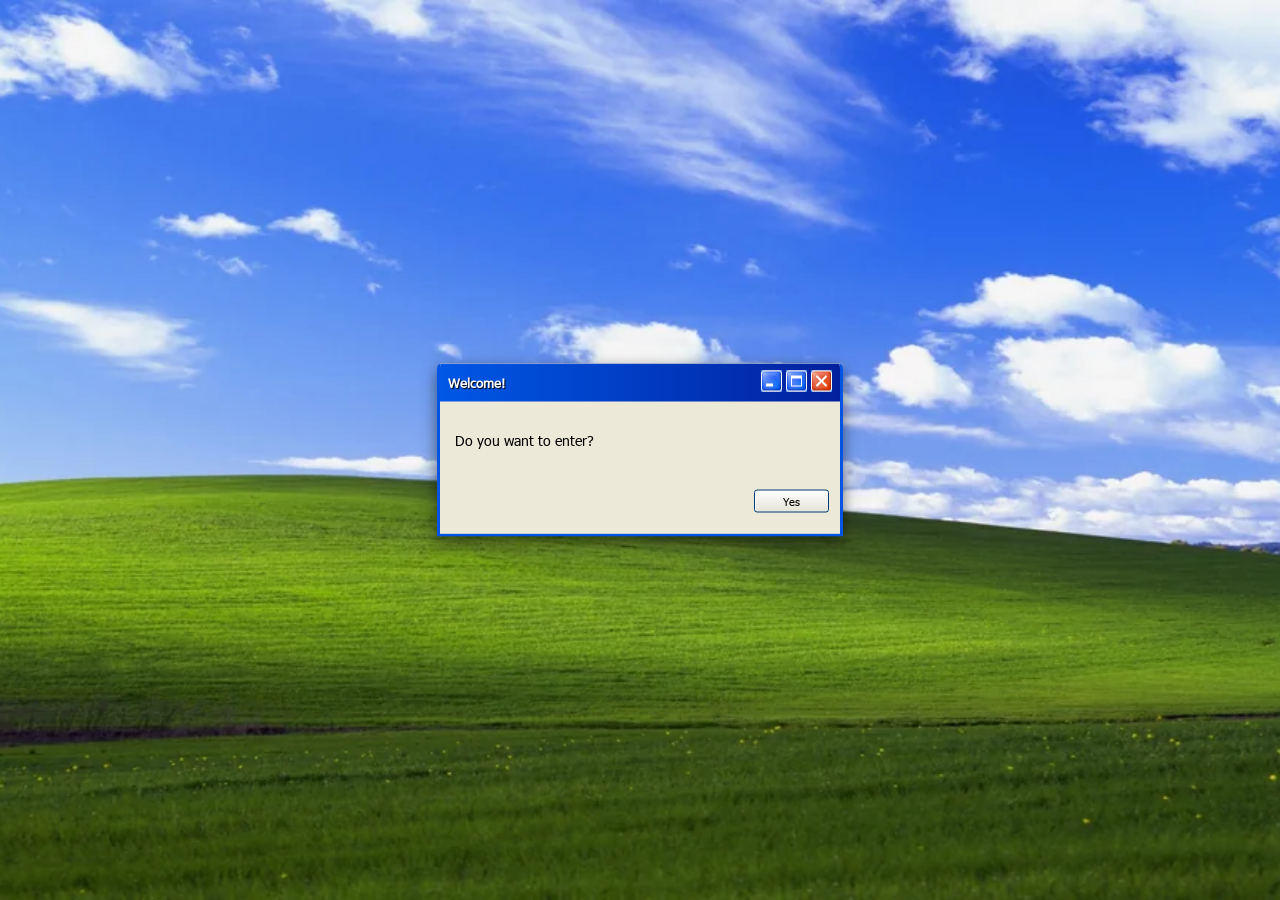
<file: Index.html>
<!DOCTYPE html>
<html>
    <head>
        <link rel="stylesheet" href="WelcomeStyle.css">
    </head>
    <body>
        <div class="Welcome">
            <div class="TitleBar">
                <div class="Text">Welcome!</div>
                <div class="Buttons">
                    <button class="TaskbarButton XP-Min" aria-label="Minimize"></button>
                    <button class="TaskbarButton XP-Window" aria-label="Windowize"></button>
                    <button class="TaskbarButton XP-Close" aria-label="Closeize"></button>
                </div>
            </div> 
            <div class="TextField"> <p>Do you want to enter?</p></div>
            <div class="YES"> <button onclick="window.location.href='State.html';" class="SelectButton" aria-label="Yes">Yes</button></div>
        </div>
    </body>
</html>
</file>
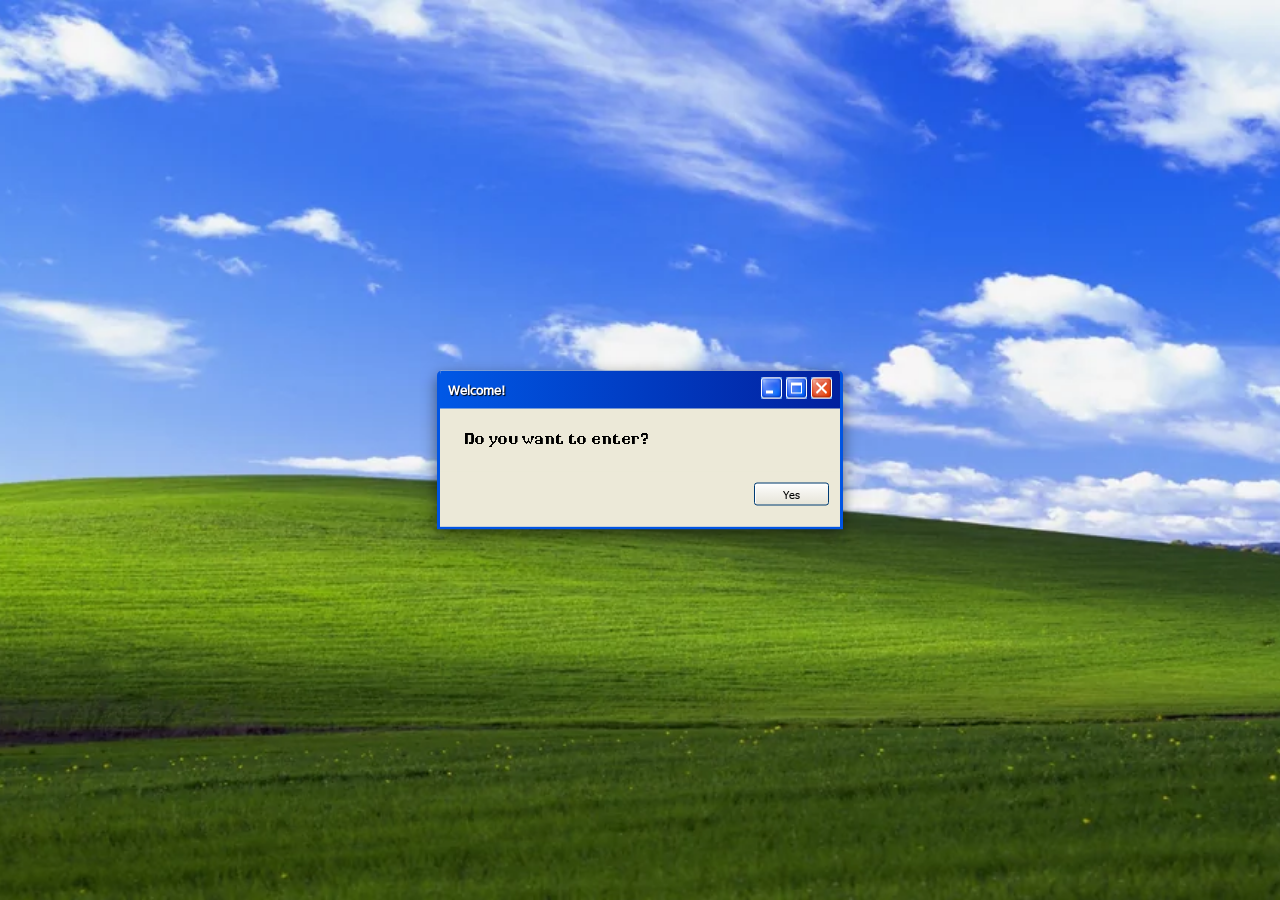
<file: index.html>
<!DOCTYPE html>
<html>
    <head>
        <link rel="stylesheet" href="WelcomeStyle.css">
        <link rel="stylesheet" href="MainStyle.css">
    </head>
    <body>
        <div class="Welcome">
            <div class="TitleBar">
                <div class="Text">Welcome!</div>
                <div class="Buttons">
                    <button class="TaskbarButton XP-Min" aria-label="Minimize"></button>
                    <button class="TaskbarButton XP-Window" aria-label="Windowize"></button>
                    <button class="TaskbarButton XP-Close" aria-label="Closeize"></button>
                </div>
            </div> 
            <div class="TextField"> <p>Do you want to enter?</p></div>
            <div class="YES"> <button onclick="window.location.href='State.html';" class="SelectButton" aria-label="Yes">Yes</button></div>
        </div>
    </body>
</html>
</file>
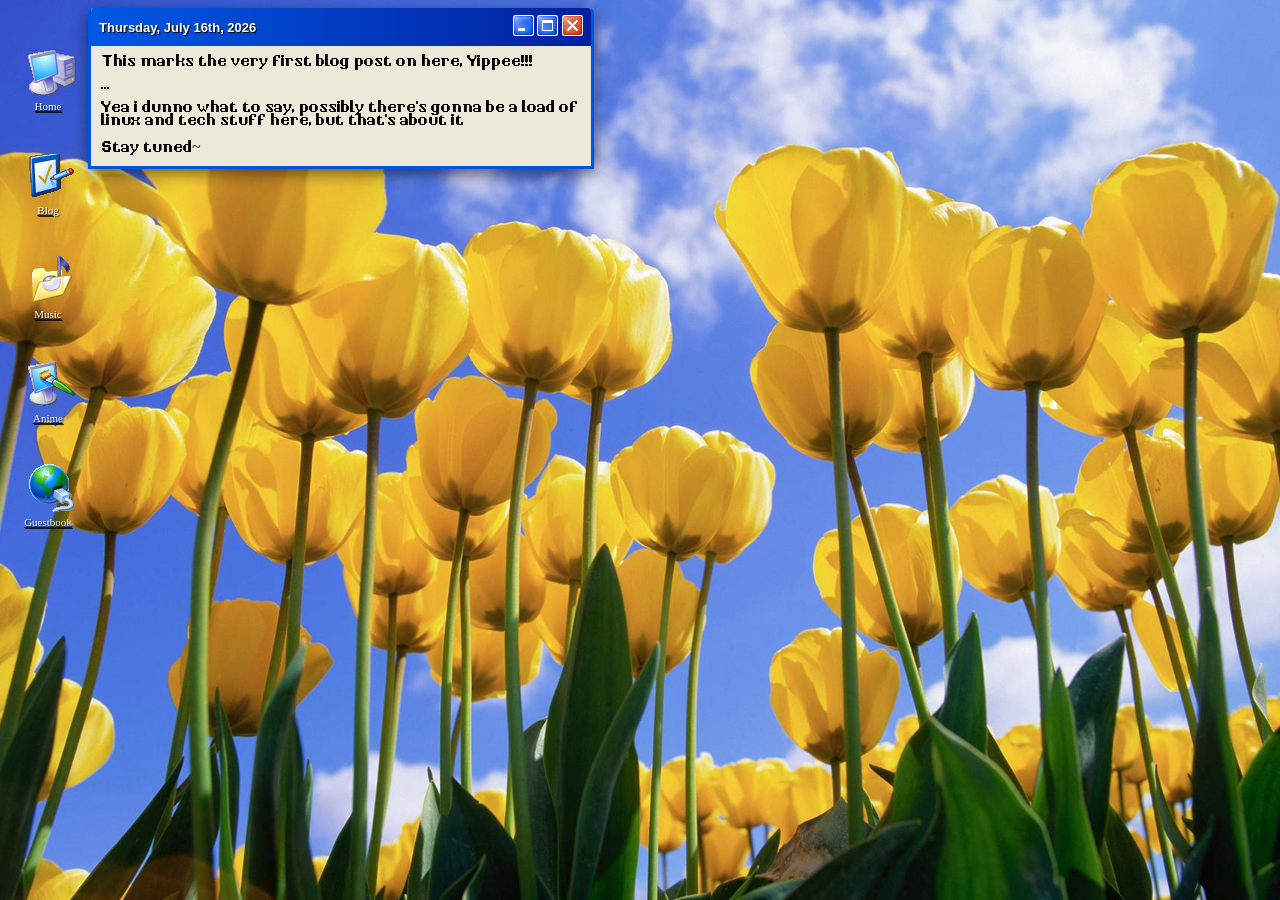
<file: Blog.html>
<!DOCTYPE html>
<head>
    <link rel="stylesheet" href="MainStyle.css">
</head>
<body style="background-image: url(WinXp/Backgrounds/Tulips.png);">
    <nav>
        <div class="DesktopIcons">
        <a href="State.html">
          <div class="Container">
            <div class="Desktop XP-Home"></div>
            <p> Home </p>
          </div>
        </a>
        </a>
        <a href="Blog.html">
          <div class="Container">
            <div class="Desktop XP-Blog"></div>
            <p> Blog </p>
          </div>
        </a>
        <a href="Music.html">
          <div class="Container">
            <div class="Desktop XP-Music"></div>
            <p> Music </p>
          </div>
        </a>
        <a href="Weabo.html">
          <div class="Container">
            <div class="Desktop XP-Anime"></div>
            <p> Anime </p>
          </div>
        </a>
        <a href="Guests.html">
          <div class="Container">
            <div class="Desktop XP-Guestbook"></div>
            <p> Guestbook </p>
          </div>
        </a>
        </div>
    </nav>
    <main>
      <div class="Window">
            <div class="TitleBar">
                <div class="Text">Thursday, July 16th, 2026</div>
                <div class="Buttons">
                    <button class="TaskbarButton XP-Min" aria-label="Minimize"></button>
                    <button class="TaskbarButton XP-Window" aria-label="Windowize"></button>
                    <button class="TaskbarButton XP-Close" aria-label="Closeize"></button>
                </div> 
            </div> 
            <div class="TextField"> 
              <p> This marks the very first blog post on here, Yippee!!! </p>
              <p> ... </p>
              <p> Yea i dunno what to say, possibly there's gonna be a load of linux and tech stuff here, but that's about it </p>
              <p> Stay tuned~ </p>
           </div>
      </div>
    </main>
</body>
</file>
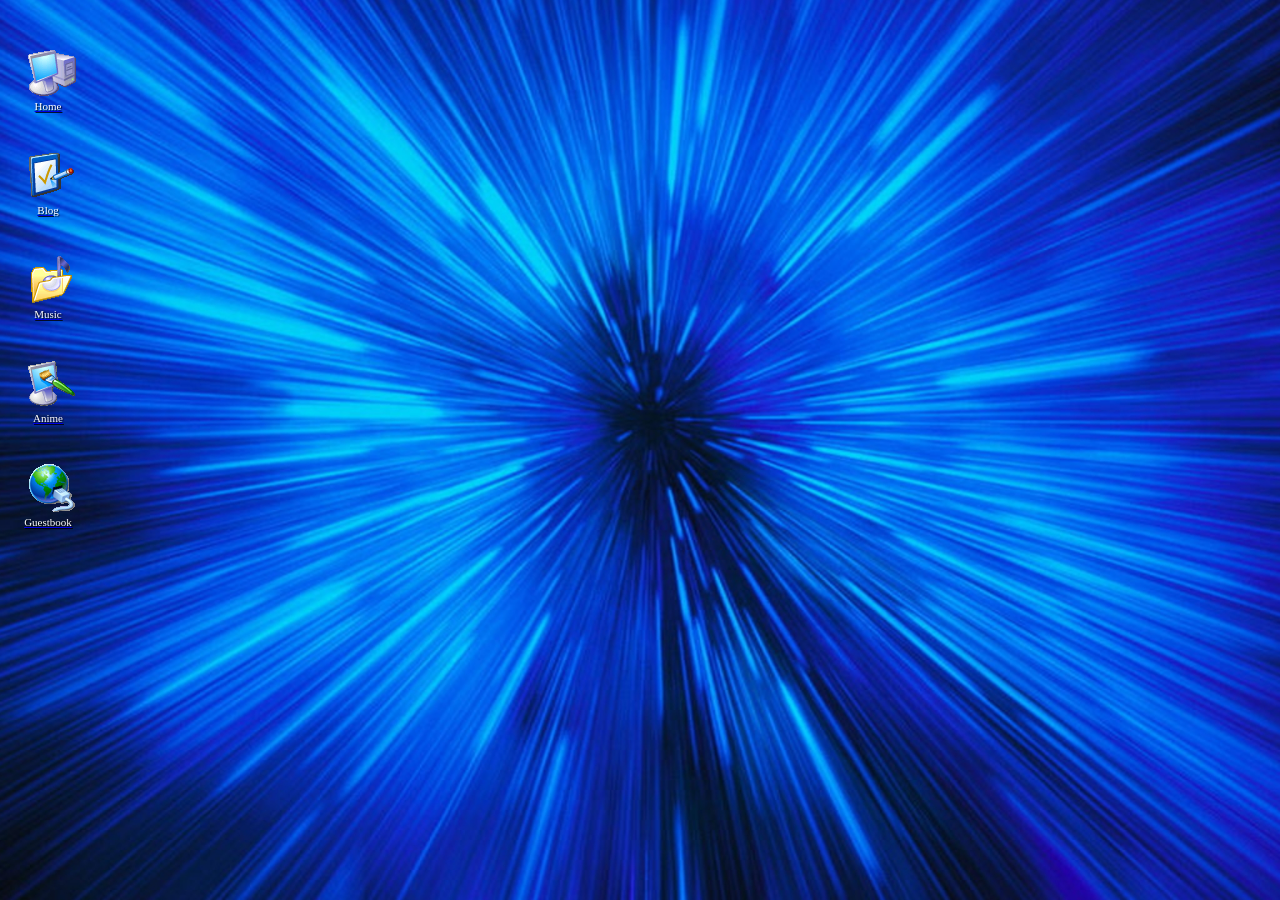
<file: Guests.html>
<!DOCTYPE html>
<head>
    <link rel="stylesheet" href="MainStyle.css">
</head>
<body style="background-image: url(WinXp/Backgrounds/Vortec_space.png);">
    <nav>
        <div class="DesktopIcons">
        <a href="State.html">
          <div class="Container">
            <div class="Desktop XP-Home"></div>
            <p> Home </p>
          </div>
        </a>
        </a>
        <a href="Blog.html">
          <div class="Container">
            <div class="Desktop XP-Blog"></div>
            <p> Blog </p>
          </div>
        </a>
        <a href="Music.html">
          <div class="Container">
            <div class="Desktop XP-Music"></div>
            <p> Music </p>
          </div>
        </a>
        <a href="Weabo.html">
          <div class="Container">
            <div class="Desktop XP-Anime"></div>
            <p> Anime </p>
          </div>
        </a>
        <a href="Guests.html">
          <div class="Container">
            <div class="Desktop XP-Guestbook"></div>
            <p> Guestbook </p>
          </div>
        </a>
        </div>
    </nav>
</body>
</file>
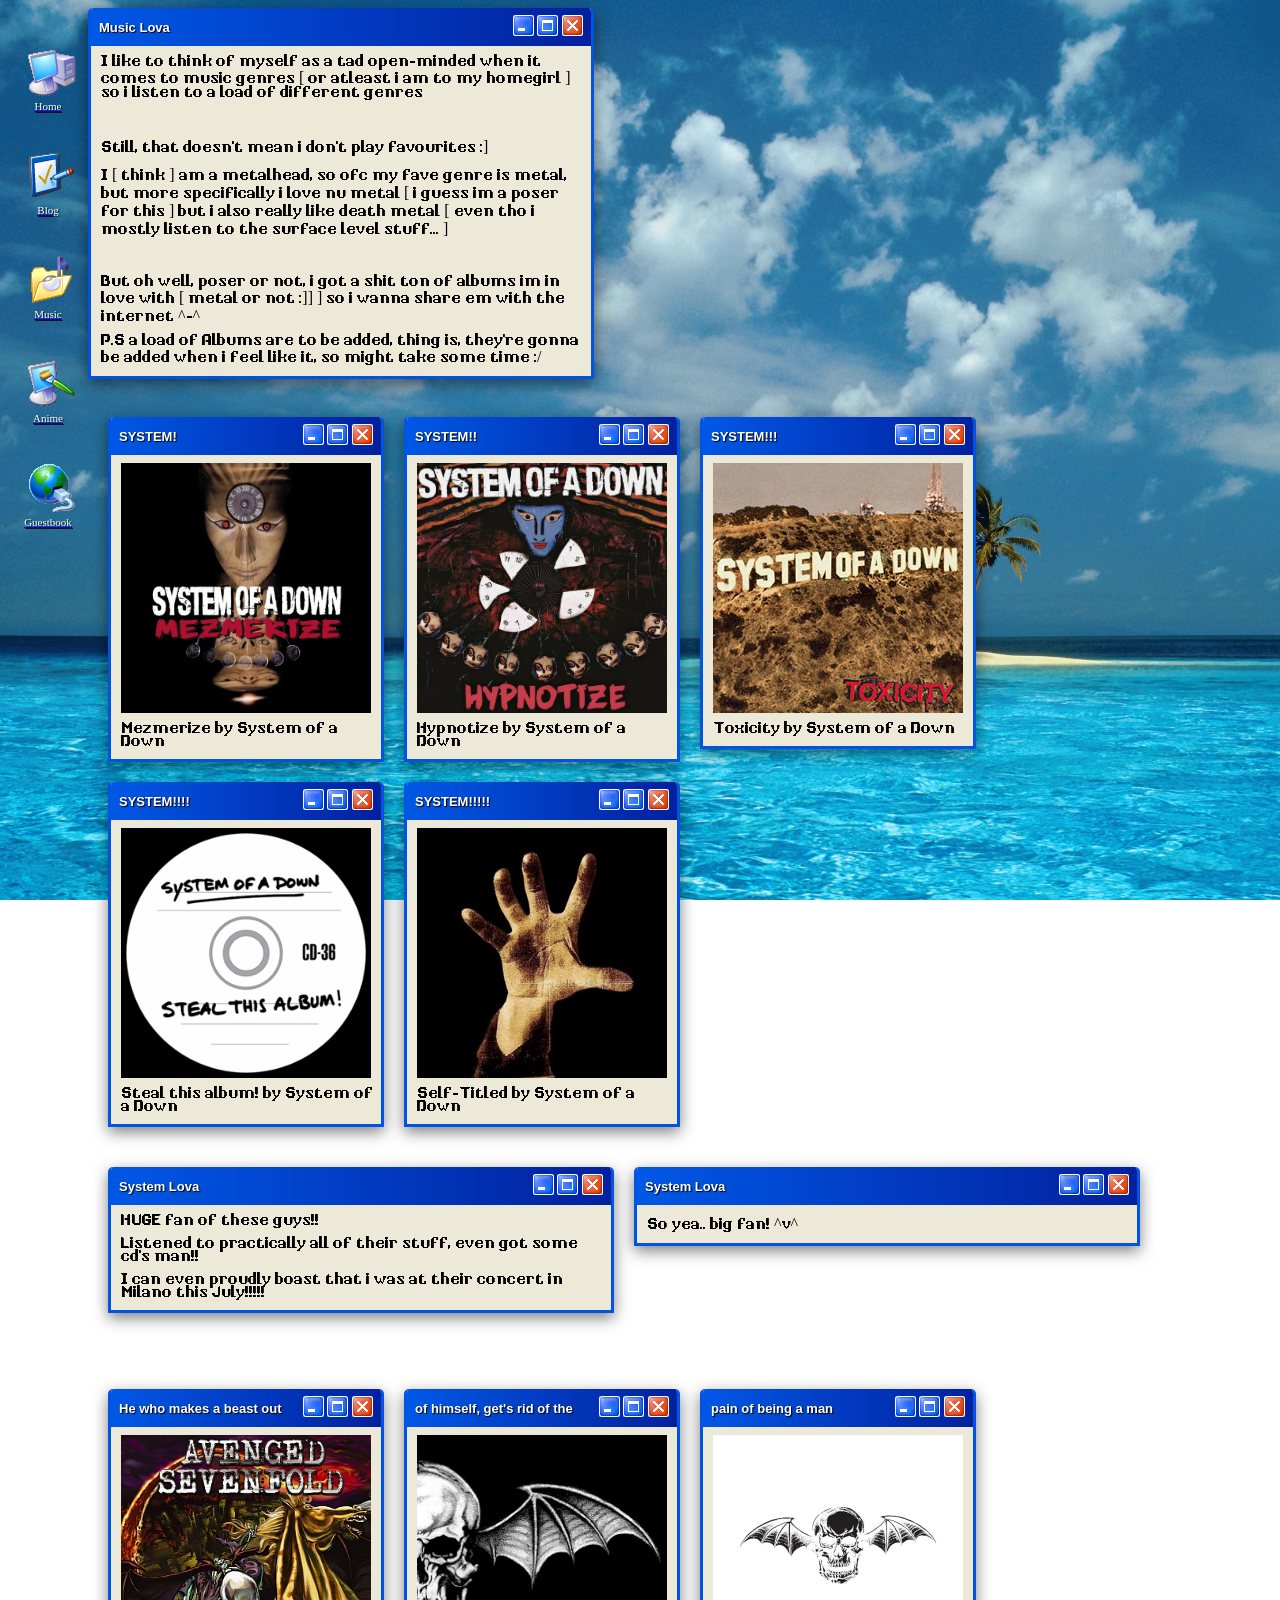
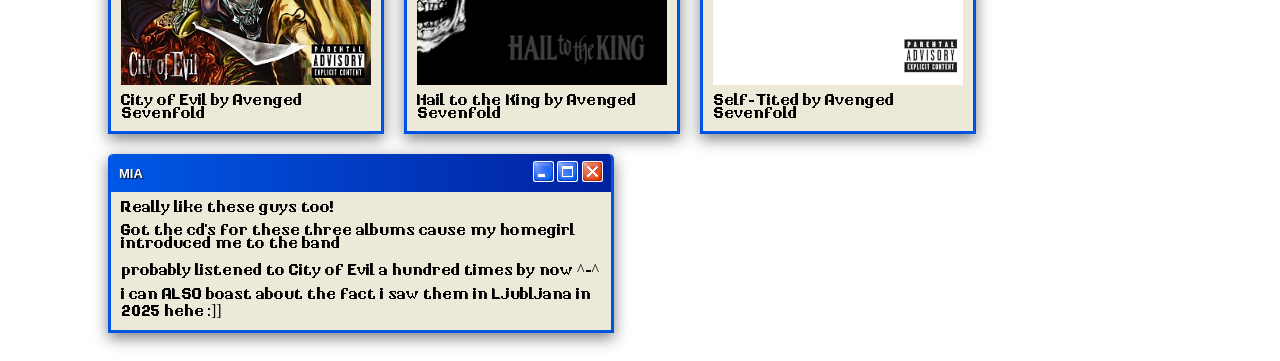
<file: Music.html>
<!DOCTYPE html>
<head>
    <link rel="stylesheet" href="MainStyle.css">
</head>
<body style="background-image: url(WinXp/Backgrounds/Azul.png);">
    <nav>
        <div class="DesktopIcons">
        <a href="State.html">
          <div class="Container">
            <div class="Desktop XP-Home"></div>
            <p> Home </p>
          </div>
        </a>
        </a>
        <a href="Blog.html">
          <div class="Container">
            <div class="Desktop XP-Blog"></div>
            <p> Blog </p>
          </div>
        </a>
        <a href="Music.html">
          <div class="Container">
            <div class="Desktop XP-Music"></div>
            <p> Music </p>
          </div>
        </a>
        <a href="Weabo.html">
          <div class="Container">
            <div class="Desktop XP-Anime"></div>
            <p> Anime </p>
          </div>
        </a>
        <a href="Guests.html">
          <div class="Container">
            <div class="Desktop XP-Guestbook"></div>
            <p> Guestbook </p>
          </div>
        </a>
        </div>
    </nav>
    <main>
      <div class="Window">
            <div class="TitleBar">
                <div class="Text">Music Lova</div>
                <div class="Buttons">
                    <button class="TaskbarButton XP-Min" aria-label="Minimize"></button>
                    <button class="TaskbarButton XP-Window" aria-label="Windowize"></button>
                    <button class="TaskbarButton XP-Close" aria-label="Closeize"></button>
                </div> 
            </div> 
            <div class="TextField"> <p> I like to think of myself as a tad open-minded when it comes to music genres [ or atleast i am to my homegirl ] so i listen to a load of different genres </p> <br>
              <p> Still, that doesn't mean i don't play favourites :] </p>
              <p> I [ think ] am a metalhead, so ofc my fave genre is metal, but more specifically i love nu metal [ i guess im a poser for this ] but i also really like death metal [ even tho i mostly listen to the surface level stuff... ]</p><br>
              <p> But oh well, poser or not, i got a shit ton of albums im in love with [ metal or not :]] ] so i wanna share em with the internet ^-^ </p>
              <p> P.S a load of Albums are to be added, thing is, they're gonna be added when i feel like it, so might take some time :/</p>
           </div>
      </div>
      <br>
    <div class="AlbumContainer">
      <div class="Window Album">
            <div class="TitleBar">
                <div class="Text">SYSTEM!</div>
                <div class="Buttons">
                    <button class="TaskbarButton XP-Min" aria-label="Minimize"></button>
                    <button class="TaskbarButton XP-Window" aria-label="Windowize"></button>
                    <button class="TaskbarButton XP-Close" aria-label="Closeize"></button>
                </div> 
            </div> 
            <div class="AlbumImage Mez"></div>
            <div class="TextField"><p> Mezmerize by System of a Down </p></div>
      </div>
      <div class="Window Album">
            <div class="TitleBar">
                <div class="Text">SYSTEM!!</div>
                <div class="Buttons">
                    <button class="TaskbarButton XP-Min" aria-label="Minimize"></button>
                    <button class="TaskbarButton XP-Window" aria-label="Windowize"></button>
                    <button class="TaskbarButton XP-Close" aria-label="Closeize"></button>
                </div> 
            </div> 
            <div class="AlbumImage Hyp"></div>
            <div class="TextField"><p> Hypnotize by System of a Down </p></div>
      </div>
      <div class="Window Album">
            <div class="TitleBar">
                <div class="Text">SYSTEM!!!</div>
                <div class="Buttons">
                    <button class="TaskbarButton XP-Min" aria-label="Minimize"></button>
                    <button class="TaskbarButton XP-Window" aria-label="Windowize"></button>
                    <button class="TaskbarButton XP-Close" aria-label="Closeize"></button>
                </div> 
            </div> 
            <div class="AlbumImage Tox"></div>
            <div class="TextField"><p> Toxicity by System of a Down </p></div>
      </div>
      <div class="Window Album">
            <div class="TitleBar">
                <div class="Text">SYSTEM!!!!</div>
                <div class="Buttons">
                    <button class="TaskbarButton XP-Min" aria-label="Minimize"></button>
                    <button class="TaskbarButton XP-Window" aria-label="Windowize"></button>
                    <button class="TaskbarButton XP-Close" aria-label="Closeize"></button>
                </div> 
            </div> 
            <div class="AlbumImage Sta"></div>
            <div class="TextField"><p> Steal this album! by System of a Down </p></div>
      </div>
      <div class="Window Album">
            <div class="TitleBar">
                <div class="Text">SYSTEM!!!!!</div>
                <div class="Buttons">
                    <button class="TaskbarButton XP-Min" aria-label="Minimize"></button>
                    <button class="TaskbarButton XP-Window" aria-label="Windowize"></button>
                    <button class="TaskbarButton XP-Close" aria-label="Closeize"></button>
                </div> 
            </div> 
            <div class="AlbumImage Sys"></div>
            <div class="TextField"><p> Self-Titled by System of a Down </p></div>
      </div>
    </div>
    <div class="AlbumContainer">
      <div class="Window">
            <div class="TitleBar">
                <div class="Text">System Lova</div>
                <div class="Buttons">
                    <button class="TaskbarButton XP-Min" aria-label="Minimize"></button>
                    <button class="TaskbarButton XP-Window" aria-label="Windowize"></button>
                    <button class="TaskbarButton XP-Close" aria-label="Closeize"></button>
                </div> 
            </div> 
            <div class="TextField"> <p> HUGE fan of these guys!!</p>
              <p> Listened to practically all of their stuff, even got some cd's man!! </p>
              <p> I can even proudly boast that i was at their concert in Milano this July!!!!!</p>
           </div>
      </div>
      <div class="Window">
            <div class="TitleBar">
                <div class="Text">System Lova</div>
                <div class="Buttons">
                    <button class="TaskbarButton XP-Min" aria-label="Minimize"></button>
                    <button class="TaskbarButton XP-Window" aria-label="Windowize"></button>
                    <button class="TaskbarButton XP-Close" aria-label="Closeize"></button>
                </div> 
            </div> 
            <div class="TextField"> <p> So yea.. big fan! ^v^ </p>
           </div>
      </div>
    </div>
    <br> <br>
    <div class="AlbumContainer">
      <div class="Window Album">
            <div class="TitleBar">
                <div class="Text">He who makes a beast out</div>
                <div class="Buttons">
                    <button class="TaskbarButton XP-Min" aria-label="Minimize"></button>
                    <button class="TaskbarButton XP-Window" aria-label="Windowize"></button>
                    <button class="TaskbarButton XP-Close" aria-label="Closeize"></button>
                </div> 
            </div> 
            <div class="AlbumImage Coe"></div>
            <div class="TextField"><p> City of Evil by Avenged Sevenfold</p></div>
      </div>
      <div class="Window Album">
            <div class="TitleBar">
                <div class="Text">of himself, get's rid of the </div>
                <div class="Buttons">
                    <button class="TaskbarButton XP-Min" aria-label="Minimize"></button>
                    <button class="TaskbarButton XP-Window" aria-label="Windowize"></button>
                    <button class="TaskbarButton XP-Close" aria-label="Closeize"></button>
                </div> 
            </div> 
            <div class="AlbumImage Htk"></div>
            <div class="TextField"><p> Hail to the King by Avenged Sevenfold</p></div>
      </div>
      <div class="Window Album">
            <div class="TitleBar">
                <div class="Text">pain of being a man</div>
                <div class="Buttons">
                    <button class="TaskbarButton XP-Min" aria-label="Minimize"></button>
                    <button class="TaskbarButton XP-Window" aria-label="Windowize"></button>
                    <button class="TaskbarButton XP-Close" aria-label="Closeize"></button>
                </div> 
            </div> 
            <div class="AlbumImage Ax7"></div>
            <div class="TextField"><p> Self-Tited by Avenged Sevenfold</p></div>
      </div>
            <div class="Window">
            <div class="TitleBar">
                <div class="Text"> MIA </div>
                <div class="Buttons">
                    <button class="TaskbarButton XP-Min" aria-label="Minimize"></button>
                    <button class="TaskbarButton XP-Window" aria-label="Windowize"></button>
                    <button class="TaskbarButton XP-Close" aria-label="Closeize"></button>
                </div> 
            </div> 
            <div class="TextField"> <p> Really like these guys too! </p>
              <p> Got the cd's for these three albums cause my homegirl introduced me to the band </p>
              <p> probably listened to City of Evil a hundred times by now ^-^ </p>
              <p> i can ALSO boast about the fact i saw them in Ljubljana in 2025 hehe :]] </p>
           </div>
      </div>
    </div>
    </main>
</body>
</file>
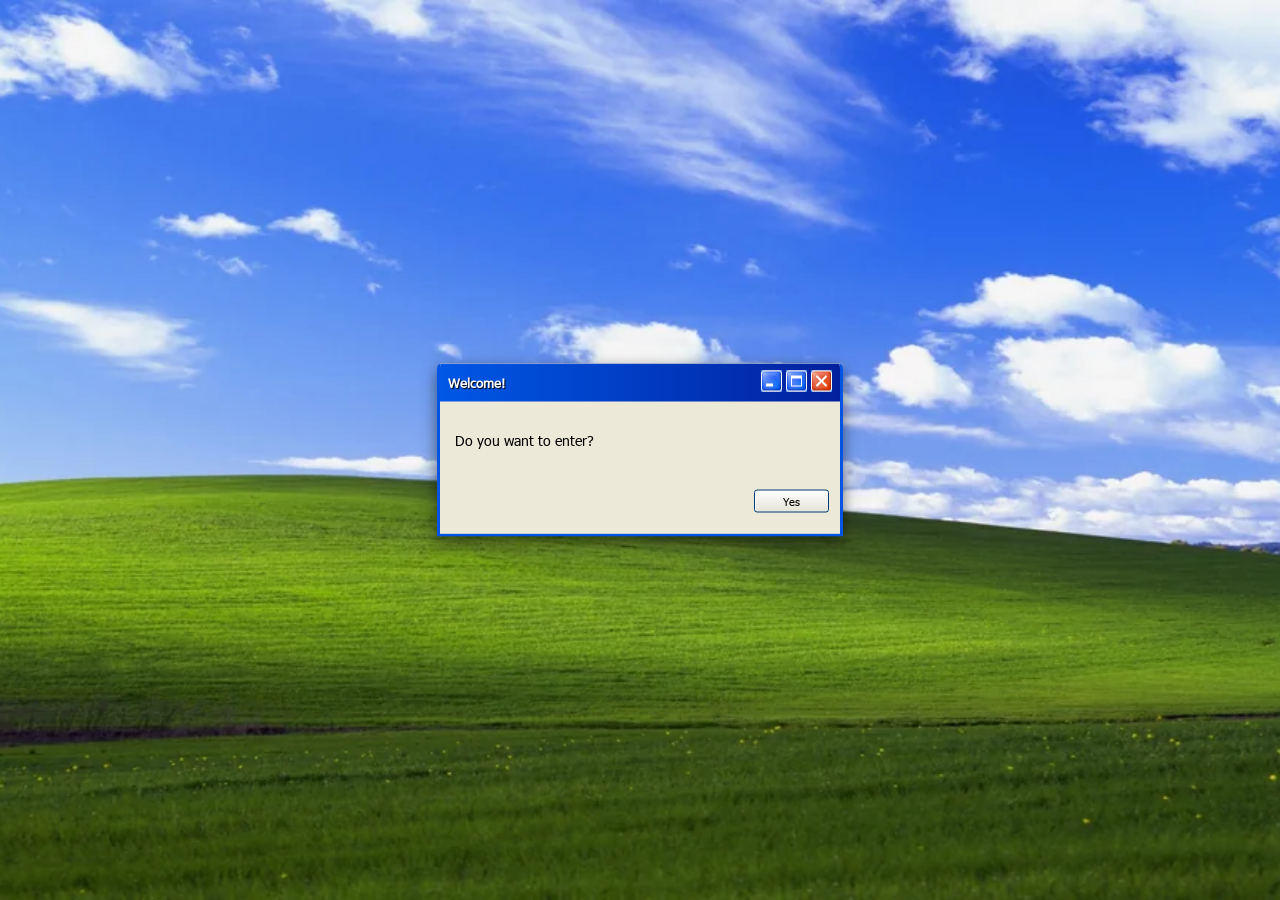
<file: Quantum.html>
<!DOCTYPE html>
<html>
    <head>
        <link rel="stylesheet" href="WelcomeStyle.css">
    </head>
    <body>
        <div class="Welcome">
            <div class="TitleBar">
                <div class="Text">Welcome!</div>
                <div class="Buttons">
                    <button class="TaskbarButton XP-Min" aria-label="Minimize"></button>
                    <button class="TaskbarButton XP-Window" aria-label="Windowize"></button>
                    <button class="TaskbarButton XP-Close" aria-label="Closeize"></button>
                </div>
            </div> 
            <div class="TextField"> <p>Do you want to enter?</p></div>
            <div class="YES"> <button onclick="window.location.href='State.html';" class="SelectButton" aria-label="Yes">Yes</button></div>
        </div>
    </body>
</html>
</file>
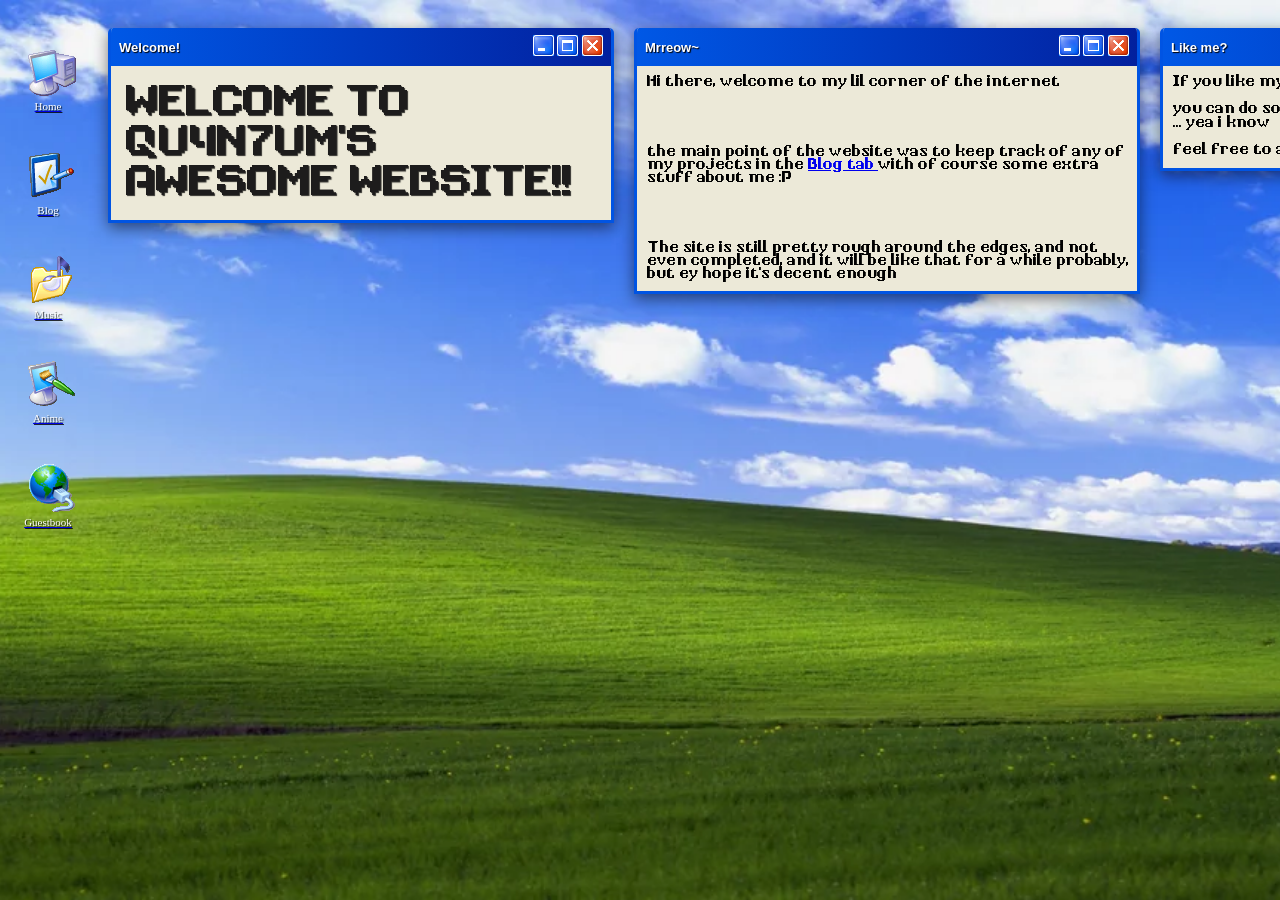
<file: State.html>
<!DOCTYPE html>
<head>
    <link rel="stylesheet" href="MainStyle.css">
</head>

<body style="background-image: url(WinXp/Backgrounds/BlissBeauty4k.png);">
    <nav>
        <div class="DesktopIcons">
        <a href="State.html">
          <div class="Container">
            <div class="Desktop XP-Home"></div>
            <p> Home </p>
          </div>
        </a>
        <a href="Blog.html">
          <div class="Container">
            <div class="Desktop XP-Blog"></div>
            <p> Blog </p>
          </div>
        </a>
        <a href="Music.html">
          <div class="Container">
            <div class="Desktop XP-Music"></div>
            <p> Music </p>
          </div>
        </a>
        <a href="Weabo.html">
          <div class="Container">
            <div class="Desktop XP-Anime"></div>
            <p> Anime </p>
          </div>
        </a>
        <a href="Guests.html">
          <div class="Container">
            <div class="Desktop XP-Guestbook"></div>
            <p> Guestbook </p>
          </div>
        </a>
        </div>
    </nav>
    <main class="TempTxt">
        <div class="Window">
            <div class="TitleBar">
                <div class="Text">Welcome!</div>
                <div class="Buttons">
                    <button class="TaskbarButton XP-Min" aria-label="Minimize"></button>
                    <button class="TaskbarButton XP-Window" aria-label="Windowize"></button>
                    <button class="TaskbarButton XP-Close" aria-label="Closeize"></button>
                </div> 
            </div> 
            <div class="TitleTextField"> <p>WELCOME TO QU4N7UM'S AWESOME WEBSITE!!</p></div>
        </div>
        <div class="Window">
            <div class="TitleBar">
                <div class="Text">Mrreow~</div>
                <div class="Buttons">
                    <button class="TaskbarButton XP-Min" aria-label="Minimize"></button>
                    <button class="TaskbarButton XP-Window" aria-label="Windowize"></button>
                    <button class="TaskbarButton XP-Close" aria-label="Closeize"></button>
                </div> 
            </div> 
            <div class="TextField"> <p> Hi there, welcome to my lil corner of the internet </p> <br>
            <p> the main point of the website was to keep track of any of my projects in the <a href="Blog.html"> Blog tab </a> with of course some extra stuff about me :P </p> <br>
          <p> The site is still pretty rough around the edges, and not even completed, and it will be like that for a while probably, but ey hope it's decent enough </p></div>
        </div>
        <div class="Window">
            <div class="TitleBar">
                <div class="Text">Like me?</div>
                <div class="Buttons">
                    <button class="TaskbarButton XP-Min" aria-label="Minimize"></button>
                    <button class="TaskbarButton XP-Window" aria-label="Windowize"></button>
                    <button class="TaskbarButton XP-Close" aria-label="Closeize"></button>
                </div> 
            </div> 
            <div class="TextField"> <p> If you like my stuff and wanna talk with me maybe... </p> 
              <p> you can do so [ i suppose ] via discord -> windows.xp.enjoyer ... yea i know </p> 
              <p> feel free to add me, im talkative if you want me to be! ^~^</p>
           </div>
      </div>
    </main>
</body>
</file>
<file: WelcomeStyle.css>
@font-face {
    font-family: Tahoma;
    src: url(tahoma.ttf);
}

body {
    background-image: url("BlissBeauty4k.png"); 
    background-size: cover;
    background-position: center;
    background-repeat: no-repeat;
    image-rendering: auto;
    background-attachment: fixed;
}

.Welcome {
    position: absolute;
    top: 50%;
    left: 50%;
    transform: translate(-50%, -50%);

    width: 400px;
    background-color: #ece9d8;
    font-family: 'Tahoma', sans-serif;

    border: 3px solid #0054e3; 
    border-top: none; 
    border-radius: 5px 5px 0 0;

    box-shadow: 0 5px 15px rgba(0,0,0,0.5);
    padding: 0;
    overflow: hidden;
}

.TitleBar {
  background: linear-gradient(to right, #0058e6, #02209e);
  color: white;
  padding: 4px 8px;
  display: flex;
  justify-content: space-between;
  align-items: center;
  font-weight: bold;
  font-size: 13px;
  text-shadow: 1px 1px 1px #000;
  height: 30px;
  border-radius: 2px 2px 0 0;
}

.TaskbarButton {
  width: 21px;
  height: 21px;
  border: none;
  background-image: url('WinXp/Frame/UI\ Theme.png');
  background-repeat: no-repeat;
  cursor: pointer;
  padding: 0;
}

.XP-Min {
    background-position: -375px -236px;
}

.XP-Window {
    background-position: -399px -236px;
}

.XP-Close {
    background-position: -447px -236px;
}


.XP-Min:hover {
    background-position: -375px -257px;
}

.XP-Window:hover {
    background-position: -399px -257px;
}

.XP-Close:hover {
    background-position: -447px -257px;
}


.XP-Min:active {
    background-position: -375px -278px;
}

.XP-Window:active {
    background-position: -399px -278px;
}

.XP-Close:active {
    background-position: -447px -278px;
}

.TextField {
    padding: 15px;
    color: #000;
    font-size: 14px;
}

.SelectButton {
    margin-bottom: 10px;

    font-family: 'Tahoma', sans-serif;
    font-size: 11px;
    color: #000;
    min-width: 75px;
    height: 23px;
    padding: 0 8px;
    cursor: pointer;

    background: linear-gradient(to bottom, #ffffff 0%, #f4f3ee 40%, #e6e4d8 100%);
    border: 1px solid #003c74; 
    border-radius: 3px;
    box-shadow: inset 1px 1px 0px #ffffff;
}

.SelectButton:hover {
    background: linear-gradient(to bottom, #fff8dd 0%, #ffeeb5 40%, #f5d47f 100%);
    border-color: #e5a325;
}

.SelectButton:active {
    background: linear-gradient(to bottom, #e2dfda 0%, #dcd9d2 100%);
    border-color: #003c74;
    box-shadow: inset 1px 1px 2px rgba(0, 0, 0, 0.2);
}

.YES {
    display: flex;
    justify-content: flex-end;
    gap: 6px;
    padding: 11px;
    background: #ece9d8;
}
</file>
<file: MainStyle.css>
@font-face {
    font-family: retro;
    src: url(RETROTECH.ttf);
}

.TempTxt {
    font-size: xx-large;
    display: flex;
    align-items: flex-start;
    padding: 20px;
    gap: 20px;
}


body {
    display: flex;
    flex-direction: row;
    background-size: cover;
    background-position: center;
    background-repeat: no-repeat;
    image-rendering: auto;
    background-attachment: fixed;
}

p {
    margin: 4px 0 0 0; 
    width: 100%;
    font-size: 11px;  
    color: white; 
    text-shadow: 1px 1px 1px rgba(0, 0, 0, 0.8); 
    word-wrap: break-word;
}

main {
    flex-grow: 1;
}

.Desktop {
    width: 48px;
    height: 48px;
    background-image: url(WinXp/Icons/WinIcons_48.png);
    background-repeat: no-repeat;
    cursor: pointer;
    padding: 0;
    margin-top: 2.5rem;
    background-size: 960px 960px;
    image-rendering: pixelated; 
    image-rendering: crisp-edges;
    margin-left: 0.5rem;
}

.Container {
    display: flex;
    align-items: center;
    justify-content: center;
    flex-direction: column;
    width: 80px;
    text-align: center;
}

.XP-Home {
    background-position: -48px -143px;
}

.XP-Blog {
    background-position: -49px -97px;
}

.XP-Music {
    background-position: -336px -816px;
}

.XP-Anime {
    background-position: -432px -865px;
}

.XP-Guestbook {
    background-position: -672px -672px;
}

.Window {


    width: 500px;
    background-color: #ece9d8;
    font-family: 'Tahoma', sans-serif;

    border: 3px solid #0054e3; 
    border-top: none; 
    border-radius: 5px 5px 0 0;

    box-shadow: 0 5px 15px rgba(0,0,0,0.5);
    padding: 0;
    overflow: hidden;
}

.TitleBar {
  background: linear-gradient(to right, #0058e6, #02209e);
  color: white;
  padding: 4px 8px;
  display: flex;
  justify-content: space-between;
  align-items: center;
  font-weight: bold;
  font-size: 13px;
  text-shadow: 1px 1px 1px #000;
  height: 30px;
  border-radius: 2px 2px 0 0;
}

.TaskbarButton {
  width: 21px;
  height: 21px;
  border: none;
  background-image: url('WinXp/Frame/UI\ Theme.png');
  background-repeat: no-repeat;
  cursor: pointer;
  padding: 0;
}

.TextField {
    margin-right: 1rem;
}

.TextField > p {
    font-size: medium;
    font-family: retro;
    color: #000000;
    text-shadow: none;
    margin: 10px;
}

.TitleTextField {
    padding: 15px;
    color: #000;
    font-size: 14px;
    font-family: retro;
}

.TitleTextField > p {
    color: #1d1c1c;
    font-size: 3rem;
}

.XP-Min {
    background-position: -375px -236px;
}

.XP-Window {
    background-position: -399px -236px;
}

.XP-Close {
    background-position: -447px -236px;
}


.XP-Min:hover {
    background-position: -375px -257px;
}

.XP-Window:hover {
    background-position: -399px -257px;
}

.XP-Close:hover {
    background-position: -447px -257px;
}


.XP-Min:active {
    background-position: -375px -278px;
}

.XP-Window:active {
    background-position: -399px -278px;
}

.XP-Close:active {
    background-position: -447px -278px;
}

.AlbumImage {
    width: 250px;
    height: 250px;
    cursor: pointer;
    padding: 0;
    margin: 0.5rem auto 0 auto;
    background-size: contain;     
    background-repeat: no-repeat; 
    background-position: center;
}

.Mez { background-image: url(WinXp/Covers/Music/System/Mezmerize.png); }
.Hyp { background-image: url(WinXp/Covers/Music/System/Hypnotize.jpg); }
.Tox { background-image: url(WinXp/Covers/Music/System/Toxicity.jpg); }
.Sta { background-image: url(WinXp/Covers/Music/System/Stealit.jpeg); }
.Sys { background-image: url(WinXp/Covers/Music/System/SelfTitled.jpg);}

.Coe { background-image: url(WinXp/Covers/Music/Ax7/CityOfEvil.jpg); }
.Htk { background-image: url(WinXp/Covers/Music/Ax7/HailToTheTwink.jpg); }
.Ax7 { background-image: url(WinXp/Covers/Music/Ax7/SelfTitled.jpg); }

.Album {
    width: 270px;
}

.AlbumContainer {
    display: flex;         
    flex-direction: row;   
    gap: 20px;             
    align-items: flex-start; 
    padding: 20px;         
    flex-wrap: wrap;
}

.AnimeImage {
    width: 250px;
    height: 250px;
    cursor: pointer;
    padding: 0;
    margin: 0.5rem auto 0 auto;
    background-size: contain;     
    background-repeat: no-repeat; 
    background-position: center;
}

.JJBA { background-image: url(WinXp/Covers/Anime/Part3.jpg);}
.BTR { background-image: url(WinXp/Covers/Anime/BTR.jpg);}

.Anime {
    width: 270px;
}

.AnimeContainer {
    display: flex;         
    flex-direction: row;   
    gap: 20px;             
    align-items: flex-start; 
    padding: 20px;         
    flex-wrap: wrap;
}
</file>
